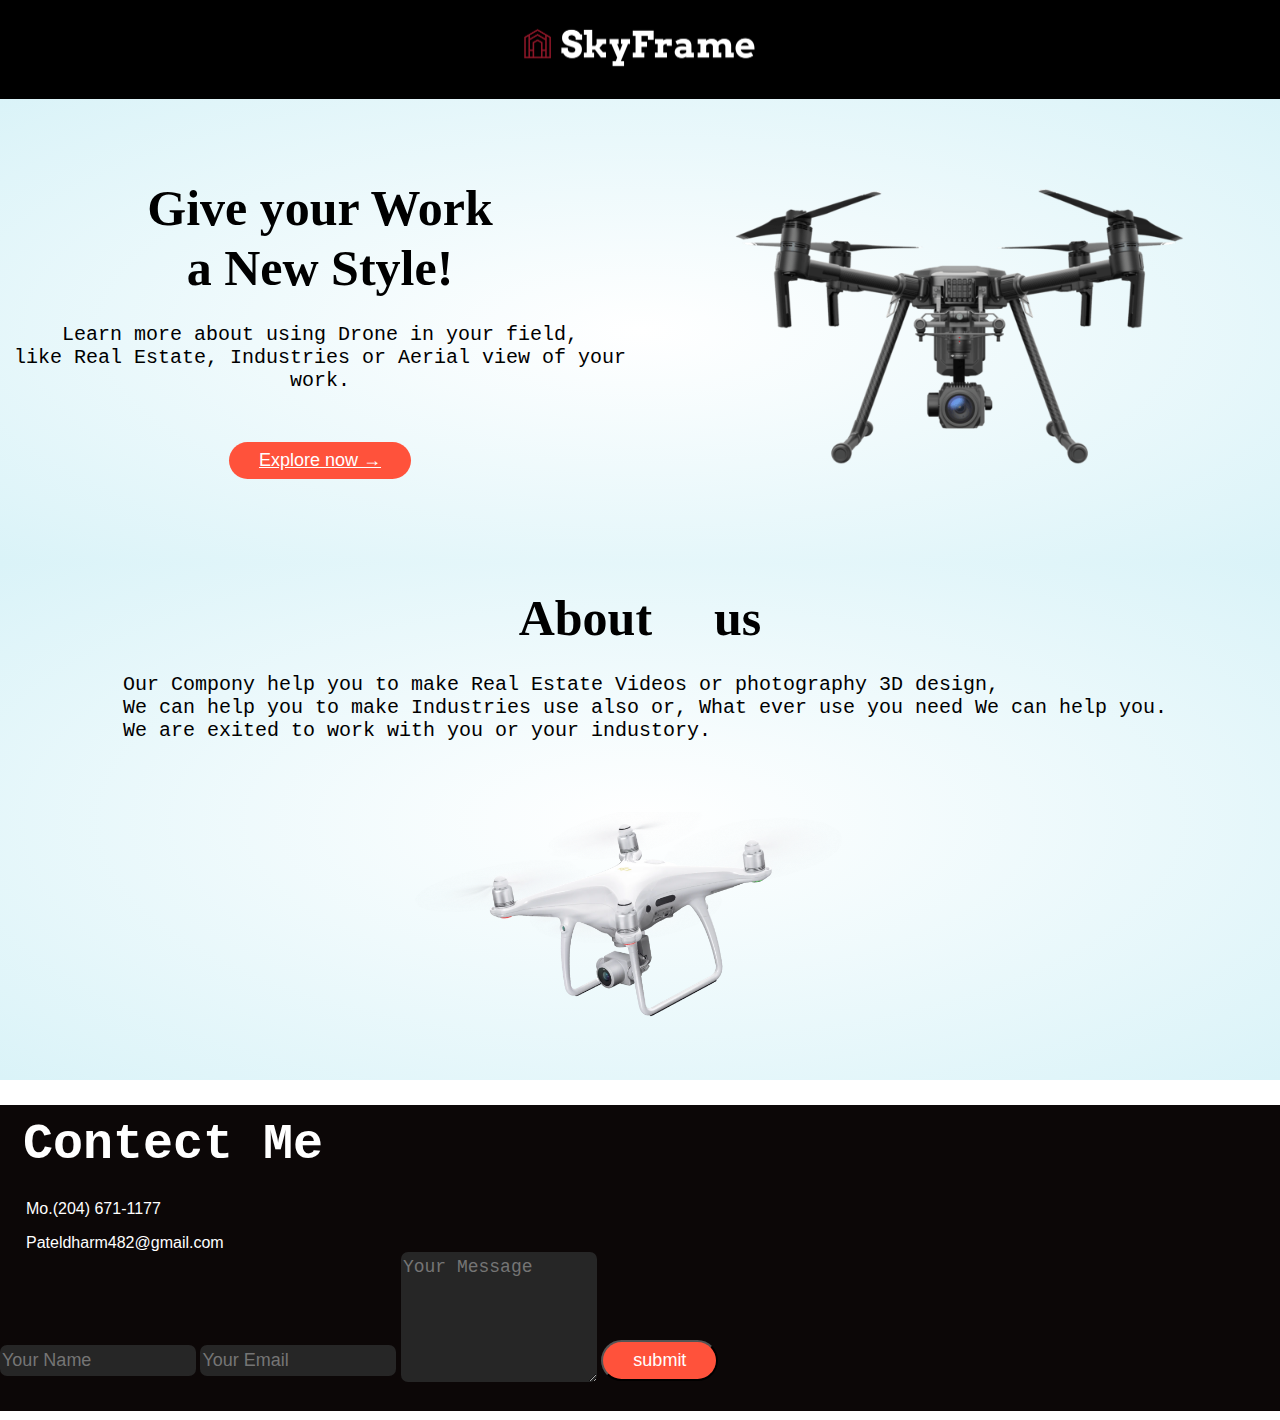
<file: index.html>
<!DOCTYPE html>
<html lang="en">
<head>
    <meta charset="UTF-8">
    <meta http-equiv="X-UA-Compatible" content="IE=edge">
    <meta name="viewport" content="width=device-width, initial-scale=1.0">
    <title>SkyFrame - Drone and Real Estate Videography</title>
    <link rel="stylesheet" href="style.css">
</head>
<body>

    <header>
        <img src="logo-transparent-png.png" alt="SkyFrame Logo">
    </header>
<div class="header">
<div class="row">
    <div class="col-2">
        <h1>Give your Work<br>a New Style!</h1>
        <p>Learn more about using Drone in your field,<br>
         like Real Estate, Industries or Aerial view of your work.</p>
        <a href="service.html" class="btn">Explore now &#8594</a>
    </div>
    <div class="col-2">
        <img src="content_M200_w__Z30.png">
    </div>
</div>
</div>


<div class="bgcolor">
<div class="raw">
    <div class="about">
    <h1>About us</h1>

    <p>Our Compony help you to make  Real Estate Videos or photography 3D design,<br>
    We can help you to make Industries use also or, What ever use you need We can help you.<br>
    We are exited to work with you or your industory.
    </p> 
</div>

    <div class="realimg">
    <img src="dji drone.webp">
    </div>


   

</div>
</div>





    
        <div class="container">
            <div class="rew">
                <div class="contact-left">
                    <h1 class="sub-title">Contect Me</h1>
                    <P>Mo.(204) 671-1177</P>
                    <p>Pateldharm482@gmail.com</p>
                    
                </div>
                <div class="contact-right">
                    <form name="submit-to-google-sheet">
                        <input type="text" name="Name" placeholder="Your Name" required>
                        <input type="email" name="email" placeholder="Your Email" required>
                        <textarea name="Message"rows="6" placeholder="Your Message"></textarea>
                        <span id="msg"></span>
                        <button type="submit" class="btn">submit</button>

                    </form>
                    
                </div>
            </div>
        </div>









        
          <script>
            const scriptURL = 'https://script.google.com/macros/s/AKfycbzYrN0h3-dp7OJIluE6rvWbNmjUWz8iMtta5KRHo2w7bT57Mxk1Fo1NSsYYV3hBYw_P/exec'
            const form = document.forms['submit-to-google-sheet']
            const msg = document.getElementById("msg")
          
            form.addEventListener('submit', e => {
              e.preventDefault()
              fetch(scriptURL, { method: 'POST', body: new FormData(form)})
                .then(response => {
                    msg.innerHTML = "Message sent successfully"
                    setTimeout(function(){
                        msg.innerHTML = ""
                    },5000)
                    form .reset()
                })
                .catch(error => console.error('Error!', error.message))
            })
          </script>
</body>
</html>
</file>
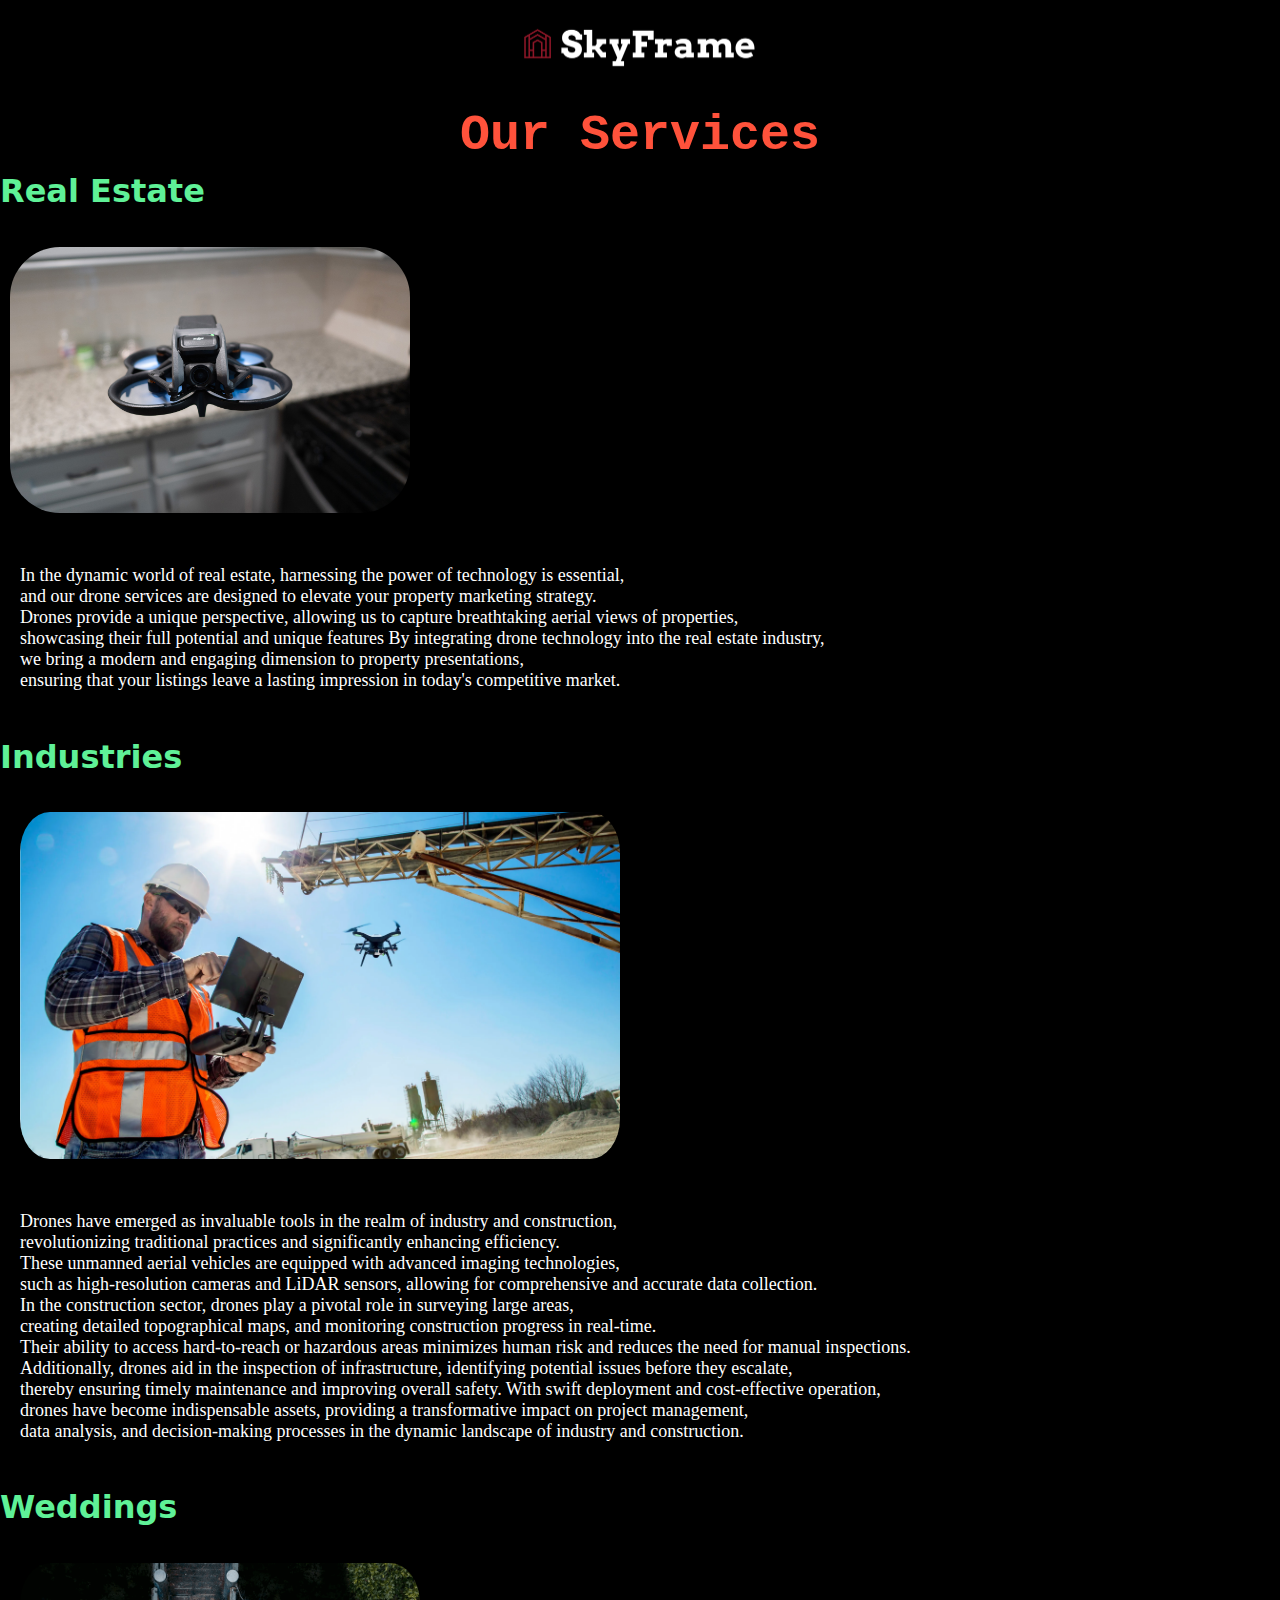
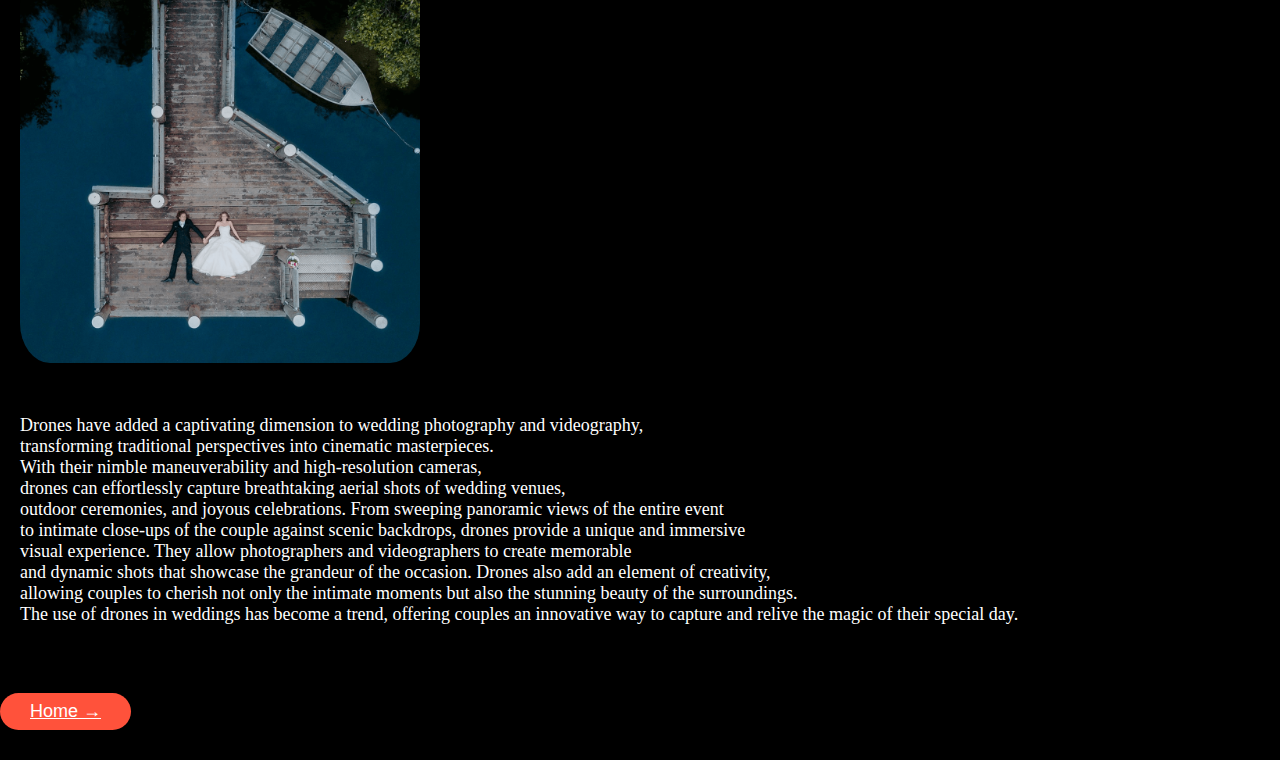
<file: service.html>
<!DOCTYPE html>
<html lang="en">
<head>
    <meta charset="UTF-8">
    <meta http-equiv="X-UA-Compatible" content="IE=edge">
    <meta name="viewport" content="width=, initial-scale=1.0">
    <title>our services</title>
    <link rel="stylesheet" href="style.css">
</head>
<body class="serv">
    <header>
        <img src="logo-transparent-png.png" alt="SkyFrame Logo">
    </header>

    <div class="con">
        <h1>Our Services</h1>

    </div>

    <div class="realestate">
        <h2>Real Estate</h2>
        <img src="pic of avata.jpg" alt="">
        <p>In the dynamic world of real estate, harnessing the power of technology is essential,
            <br> and our drone services are designed to elevate your property marketing strategy.
            <br>Drones provide a unique perspective, allowing us to capture breathtaking aerial views of properties,
            <br>showcasing their full potential and unique features By integrating drone technology into the real estate industry,
            <br>we bring a modern and engaging dimension to property presentations,
            <br>ensuring that your listings leave a lasting impression in today's competitive market.</p>

    </div>


    <div class="industry">
        <h2>Industries</h2>
        <img src="industry img.webp" alt="">
        <p>Drones have emerged as invaluable tools in the realm of industry and construction,
        <br>revolutionizing traditional practices and significantly enhancing efficiency.
        <br>These unmanned aerial vehicles are equipped with advanced imaging technologies,
        <br>such as high-resolution cameras and LiDAR sensors, allowing for comprehensive and accurate data collection.
        <br>In the construction sector, drones play a pivotal role in surveying large areas,
        <br>creating detailed topographical maps, and monitoring construction progress in real-time.
        <br>Their ability to access hard-to-reach or hazardous areas minimizes human risk and reduces the need for manual inspections.
        <br>Additionally, drones aid in the inspection of infrastructure, identifying potential issues before they escalate,
        <br>thereby ensuring timely maintenance and improving overall safety. With swift deployment and cost-effective operation,
        <br>drones have become indispensable assets, providing a transformative impact on project management,
        <br>data analysis, and decision-making processes in the dynamic landscape of industry and construction.</p>
    </div>

    <div class="weddings">
        <h2>Weddings</h2>
        <img src="wedding.png" alt="">
        <p>
            Drones have added a captivating dimension to wedding photography and videography,
            <br>transforming traditional perspectives into cinematic masterpieces.
            <br>With their nimble maneuverability and high-resolution cameras,
            <br>drones can effortlessly capture breathtaking aerial shots of wedding venues,
            <br>outdoor ceremonies, and joyous celebrations. From sweeping panoramic views of the entire event
            <br>to intimate close-ups of the couple against scenic backdrops, drones provide a unique and immersive
            <br>visual experience. They allow photographers and videographers to create memorable
            <br>and dynamic shots that showcase the grandeur of the occasion. Drones also add an element of creativity,
            <br>allowing couples to cherish not only the intimate moments but also the stunning beauty of the surroundings.
            <br>The use of drones in weddings has become a trend, offering couples an innovative way to capture and relive the magic of their special day.
        </p>





    </div>


    <div>
        <a href="index.html" class="btn">Home &#8594</a>
    </div>




</body>
</html>
</file>
<file: style.css>
body {
    font-family: 'Poppins', sans-serif;
    margin: 0;
    padding: 0;
    box-sizing: border-box;
    background-color: rgb(255, 255, 255);
    color: rgb(0, 0, 0);
}

header {
    background-color: rgb(0, 0, 0);
    color: #fff;
    padding: 20px;
    text-align: center;
}

header img {
    width: 250px;
    height: auto;
    align-items: flex-start;
}

.row {
    display: flex;
    align-items: center;
    flex-wrap: wrap;
    justify-content: space-around;
}

.col-2 {
    flex-basis: 50%;
    min-width: 300px;
    text-align: center; /* Center the text */
}

.col-2 img {
    max-width: 100%;
    padding: 50px 0;
}

.col-2 h1 {
    font-size: 50px;
    line-height: 60px;
    margin: 25px 0;
    font-family: auto;
}

.col-2 p {
    font-family: monospace;
    font-size: x-large;
}

.btn {
    display: inline-block;
    background: #ff523b;
    color: #fff;
    padding: 8px 30px;
    margin: 30px 0;
    border-radius: 30px;
    transition: background 0.5s;
    font-size: large;
}

.btn:hover {
    background-color: #563434;
}

.header {
background: radial-gradient(#fff,   #daf3f8);
}

.raw {
    display: flex;
    align-items: center;
    flex-wrap: wrap;
    justify-content: space-around;
}

.about h1,
.realimg {
    flex-basis: 50%;
    min-width: 300px;
    text-align: center;
    font-family: emoji;

}

.about p{
    font-family: monospace;
    font-size: x-large;
    margin-left: 10px;
}

.realimg img {
    max-width: 100%;
    padding: 50px 0; 
}

.about h1 {
    font-size: 50px;
    line-height: 60px;
    margin: 25px 0;
}



.bgcolor {
    background: radial-gradient(#fff,   #daf3f8);
}

.fram{
    background: #563434;
}


.container{
    background: #0c0707;
    color: #fff;

}

.container h1{
    font-family: 'Courier New', Courier, monospace;
    font-size: 50px;
    line-height: 60px;
    margin: 25px 0;
    padding-left: 23px;
    padding-top: 10px;
}

.container p{
    font-size: medium;
    padding-left: 26px;
}


.contect-right form{
    width: 100%;
}
form{

    align-items: flex-end;
}

.contect-left{
    padding: 10px 10px;
}
form input, form textarea{
    width: 15%;
    border: 0;
    outline: none;
    background: #262626;
    padding: 5px 2px;
    margin: -16px 0;
    color: #fff;
    font-size: 18px;
    border-radius: 7px;

}

.contect-right{
    display: flex-;
    justify-content:  none;
}

.msg{
    color: #e21313;
    margin-top: -10px;
    display: block;

}

.serv{
    background: #000000;
}


.con{
    font-family: 'Courier New', Courier, monospace;
    font-size: 25px;
    text-align: center;
    line-height: 6px;
    margin: 25px 0;
    color: #ff523b;    
}


.realestate h2{
    color: #5ff197;
    font-size:xx-large;
    font-family: system-ui;
}
.realestate img{
    width: 400px;
    padding: 10px 10px;
    border-radius: 60px;

}

.realestate p{
    font-size: large;
    color: #fff;
    padding: 20px 20px;
    font-family: fangsong;
}


.industry h2{
    color:#5ff197 ;
    font-size: xx-large;
    font-family: system-ui;
}
.industry img{
    width: 600px;
    padding: 10px 20px;
    border-radius: 50px;
}

.industry p{
    font-size: large;
    color: #fff;
    padding: 20px 20px;
    font-family: fangsong;
}

.weddings h2{
    color:#5ff197 ;
    font-size: xx-large;
    font-family: system-ui;
}

.weddings img{
    width: 400px;
    padding: 10px 20px;
    border-radius: 50px;
}

.weddings p{
    font-size: large;
    color: #fff;
    padding: 20px 20px;
    font-family: fangsong;
}



@media only screen and (max-width: 768px) {
    .col-2 {
        flex-basis: 100%; /* Change flex basis to take full width */
        min-width: unset; /* Remove minimum width */
    }

}
</file>
